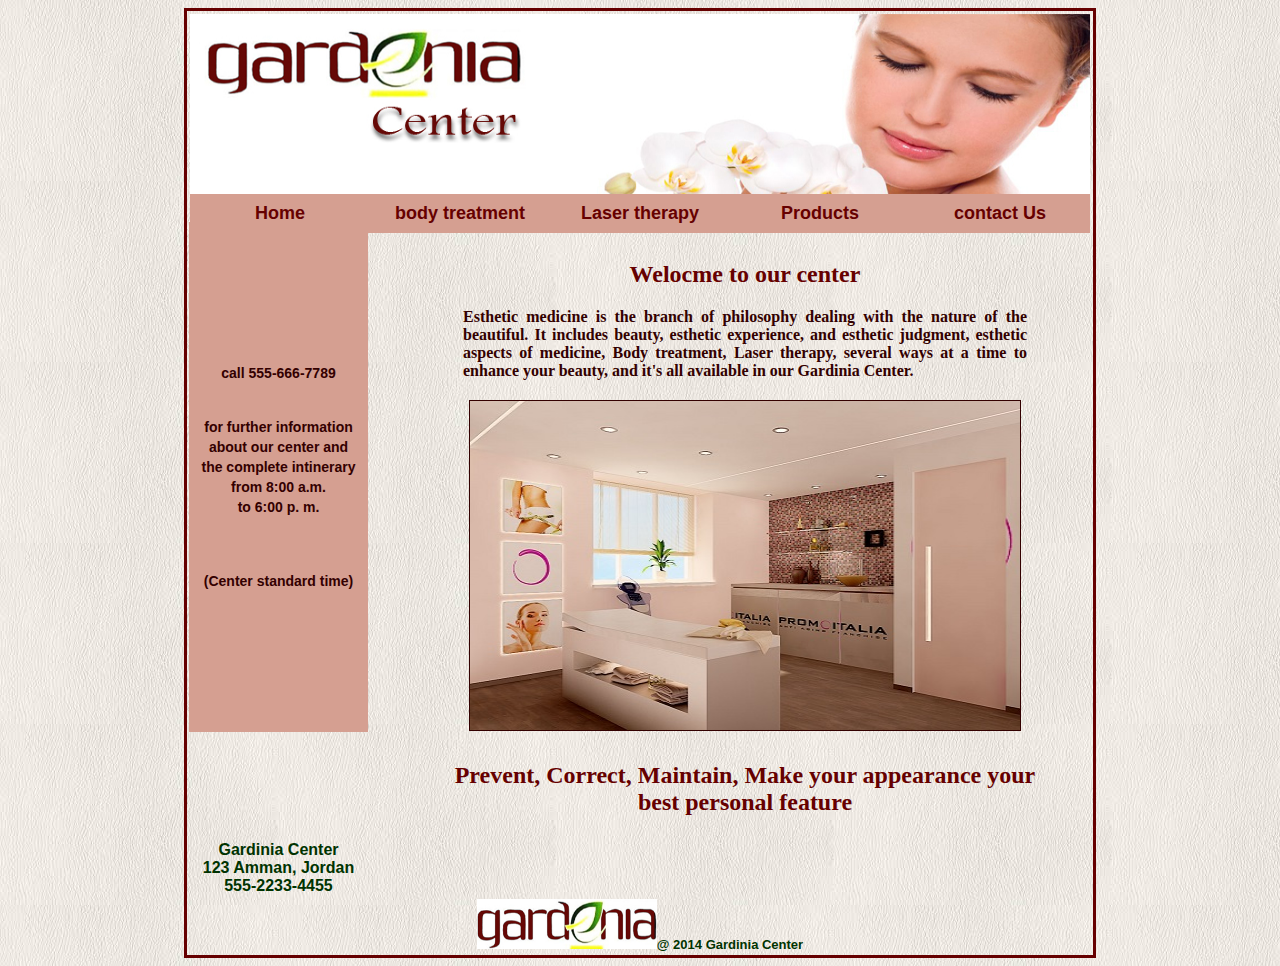
<file: index.html>
<!DOCTYPE html PUBLIC "-//W3C//DTD XHTML 1.0 Transitional//EN" "http://www.w3.org/TR/xhtml1/DTD/xhtml1-transitional.dtd">
<html xmlns="http://www.w3.org/1999/xhtml">
<head>
<meta http-equiv="Content-Type" content="text/html; charset=utf-8" />
<!-- TemplateBeginEditable name="doctitle" -->
<title>Gardinia Center website</title>
<!-- TemplateEndEditable -->
<style type="text/css">
body {
	background-image: url(assets/back.jpg);
	background-repeat: repeat;
}
.top  {  display:inline;
        padding-left:900px;
        
         		 } 
</style>
<link href="beauty.css" rel="stylesheet" type="text/css" />
<link href="SpryAssets/SpryMenuBarHorizontal.css" rel="stylesheet" type="text/css" />
<!-- TemplateBeginEditable name="head" -->
<!-- TemplateEndEditable -->
<script src="SpryAssets/SpryMenuBar.js" type="text/javascript"></script>
<script type="text/javascript">
function MM_swapImgRestore() { //v3.0
  var i,x,a=document.MM_sr; for(i=0;a&&i<a.length&&(x=a[i])&&x.oSrc;i++) x.src=x.oSrc;
}
function MM_preloadImages() { //v3.0
  var d=document; if(d.images){ if(!d.MM_p) d.MM_p=new Array();
    var i,j=d.MM_p.length,a=MM_preloadImages.arguments; for(i=0; i<a.length; i++)
    if (a[i].indexOf("#")!=0){ d.MM_p[j]=new Image; d.MM_p[j++].src=a[i];}}
}

function MM_findObj(n, d) { //v4.01
  var p,i,x;  if(!d) d=document; if((p=n.indexOf("?"))>0&&parent.frames.length) {
    d=parent.frames[n.substring(p+1)].document; n=n.substring(0,p);}
  if(!(x=d[n])&&d.all) x=d.all[n]; for (i=0;!x&&i<d.forms.length;i++) x=d.forms[i][n];
  for(i=0;!x&&d.layers&&i<d.layers.length;i++) x=MM_findObj(n,d.layers[i].document);
  if(!x && d.getElementById) x=d.getElementById(n); return x;
}

function MM_swapImage() { //v3.0
  var i,j=0,x,a=MM_swapImage.arguments; document.MM_sr=new Array; for(i=0;i<(a.length-2);i+=3)
   if ((x=MM_findObj(a[i]))!=null){document.MM_sr[j++]=x; if(!x.oSrc) x.oSrc=x.src; x.src=a[i+2];}
}
</script>
<meta name="home " content="gardinia center health center " />
<meta name="keywords" content="gardinia center health center " />
<meta name="description" content="gardinia center health center " />
</head>

<body onload="MM_preloadImages('assets/clinic center.jpg')">
<table width="900" height="918" align="center" class="border">
  <tr>
    <td height="84" colspan="5"><img src="assets/banner.jpg" width="900" height="180" alt="banner image" />
      <ul id="MenuBar1" class="MenuBarHorizontal">
        <li><a href="index.html">Home</a></li>
<li><a href="body treatment.html">body treatment</a></li>
<li><a href="Laser therapy.html">Laser therapy</a></li>
<li><a href="Products.html">Products</a></li>
<li><a href="contact us.html">contact Us</a></li>
    </ul></td>
  </tr>
  <tr>
    <td width="177" rowspan="4" align="center" bgcolor="#D59F91"><p class="colomn">call 555-666-7789</p>
      <p class="colomn">for further information about our center and the complete intinerary from 8:00 a.m.<br />
        to 6:00 p. m.</p>
      <p class="colomn"><br />
    (Center standard time)</p></td>
    <td width="78" height="34">&nbsp;</td>
    <td colspan="2" align="center">&nbsp;</td>
    <td width="49">&nbsp;</td>
  </tr>
  <tr>
    <td>&nbsp;</td>
    <td colspan="2" align="center"><span class="head1">Welocme to our  center</span></td>
    <td>&nbsp;</td>
  </tr>
  <tr>
    <td>&nbsp;</td>
    <td colspan="2" align="center"><p class="font">Esthetic medicine is the branch of philosophy dealing with the nature of the beautiful. It includes beauty, esthetic experience, and esthetic judgment, esthetic aspects of medicine, Body treatment, Laser therapy, several ways at a time to enhance your beauty, and it's all available in our Gardinia Center. </p></td>
    <td>&nbsp;</td>
  </tr>
  <tr>
    <td height="253">&nbsp;</td>
    <td colspan="2" align="center"><a href="#" onmouseout="MM_swapImgRestore()" onmouseover="MM_swapImage('Image3','','assets/clinic center.jpg',1)"><img src="assets/cen1.jpg" width="550" height="329" class="borderimg" id="Image3" /></a></td>
    <td>&nbsp;</td>
  </tr>
  <tr>
    <td rowspan="2" align="center"><p>&nbsp;</p>
    <p>&nbsp;</p></td>
    <td>&nbsp;</td>
    <td width="305">&nbsp;</td>
    <td width="275">&nbsp;</td>
    <td>&nbsp;</td>
  </tr>
  <tr>
    <td height="60">&nbsp;</td>
    <td colspan="2" align="center" class="head1">Prevent, Correct, Maintain, Make your appearance your best personal feature</td>
    <td>&nbsp;</td>
  </tr>
  <tr>
    <td align="center"><br />
      <span class="addres">Gardinia Center</span><br />
      <span class="addres">123 Amman, Jordan</span><br />
    <span class="addres">555-2233-4455</span></td>
    <td>&nbsp;</td>
    <td>&nbsp;</td>
    <td>&nbsp;</td>
    <td>&nbsp;</td>
  </tr>
  <tr>
    <td height="24" colspan="5" align="center"><span class="footer"><!-- #BeginLibraryItem "/Library/footer.lbi" --> <img src="assets/footer.png" width="180" height="50" alt="footer image"><!-- #EndLibraryItem -->@ 2014 Gardinia Center</span></td>
  </tr>
</table>
<script type="text/javascript">
var MenuBar1 = new Spry.Widget.MenuBar("MenuBar1", {imgDown:"SpryAssets/SpryMenuBarDownHover.gif", imgRight:"SpryAssets/SpryMenuBarRightHover.gif"});
</script>
 
</body>
</html>
</file>
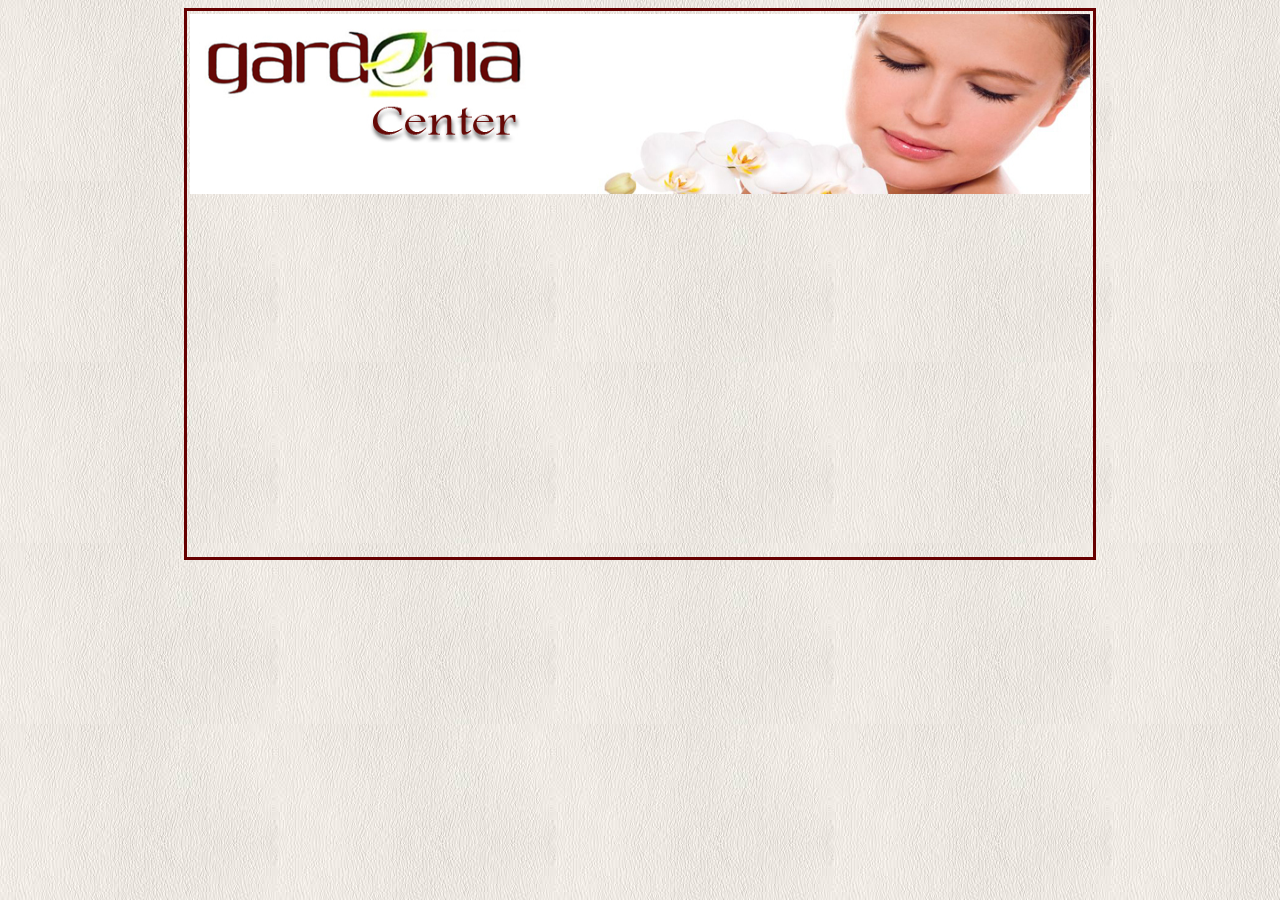
<file: aesthetics.htm>
<!DOCTYPE html PUBLIC "-//W3C//DTD XHTML 1.0 Transitional//EN" "http://www.w3.org/TR/xhtml1/DTD/xhtml1-transitional.dtd">
<html xmlns="http://www.w3.org/1999/xhtml">
<head>
<meta http-equiv="Content-Type" content="text/html; charset=utf-8" />
<!-- TemplateBeginEditable name="doctitle" -->
<title>Untitled Document</title>
<!-- TemplateEndEditable -->
<style type="text/css">
body {
	background-image: url(assets/back.jpg);
	background-repeat: repeat;
}
</style>
<link href="beauty.css" rel="stylesheet" type="text/css" />
<!-- TemplateBeginEditable name="head" -->
<!-- TemplateEndEditable -->
</head>

<body>
<table width="900" align="center" class="border">
  <tr>
    <td height="84" colspan="5"><img src="assets/banner.jpg" width="900" height="180" alt="banner image" /></td>
  </tr>
  <tr>
    <td>&nbsp;</td>
    <td>&nbsp;</td>
    <td>&nbsp;</td>
    <td>&nbsp;</td>
    <td>&nbsp;</td>
  </tr>
  <tr>
    <td>&nbsp;</td>
    <td>&nbsp;</td>
    <td>&nbsp;</td>
    <td>&nbsp;</td>
    <td>&nbsp;</td>
  </tr>
  <tr>
    <td>&nbsp;</td>
    <td>&nbsp;</td>
    <td>&nbsp;</td>
    <td>&nbsp;</td>
    <td>&nbsp;</td>
  </tr>
  <tr>
    <td>&nbsp;</td>
    <td>&nbsp;</td>
    <td>&nbsp;</td>
    <td>&nbsp;</td>
    <td>&nbsp;</td>
  </tr>
  <tr>
    <td>&nbsp;</td>
    <td>&nbsp;</td>
    <td>&nbsp;</td>
    <td>&nbsp;</td>
    <td>&nbsp;</td>
  </tr>
  <tr>
    <td>&nbsp;</td>
    <td>&nbsp;</td>
    <td>&nbsp;</td>
    <td>&nbsp;</td>
    <td>&nbsp;</td>
  </tr>
  <tr>
    <td>&nbsp;</td>
    <td>&nbsp;</td>
    <td>&nbsp;</td>
    <td>&nbsp;</td>
    <td>&nbsp;</td>
  </tr>
  <tr>
    <td height="202">&nbsp;</td>
    <td>&nbsp;</td>
    <td>&nbsp;</td>
    <td>&nbsp;</td>
    <td>&nbsp;</td>
  </tr>
</table>
</body>
</html>
</file>
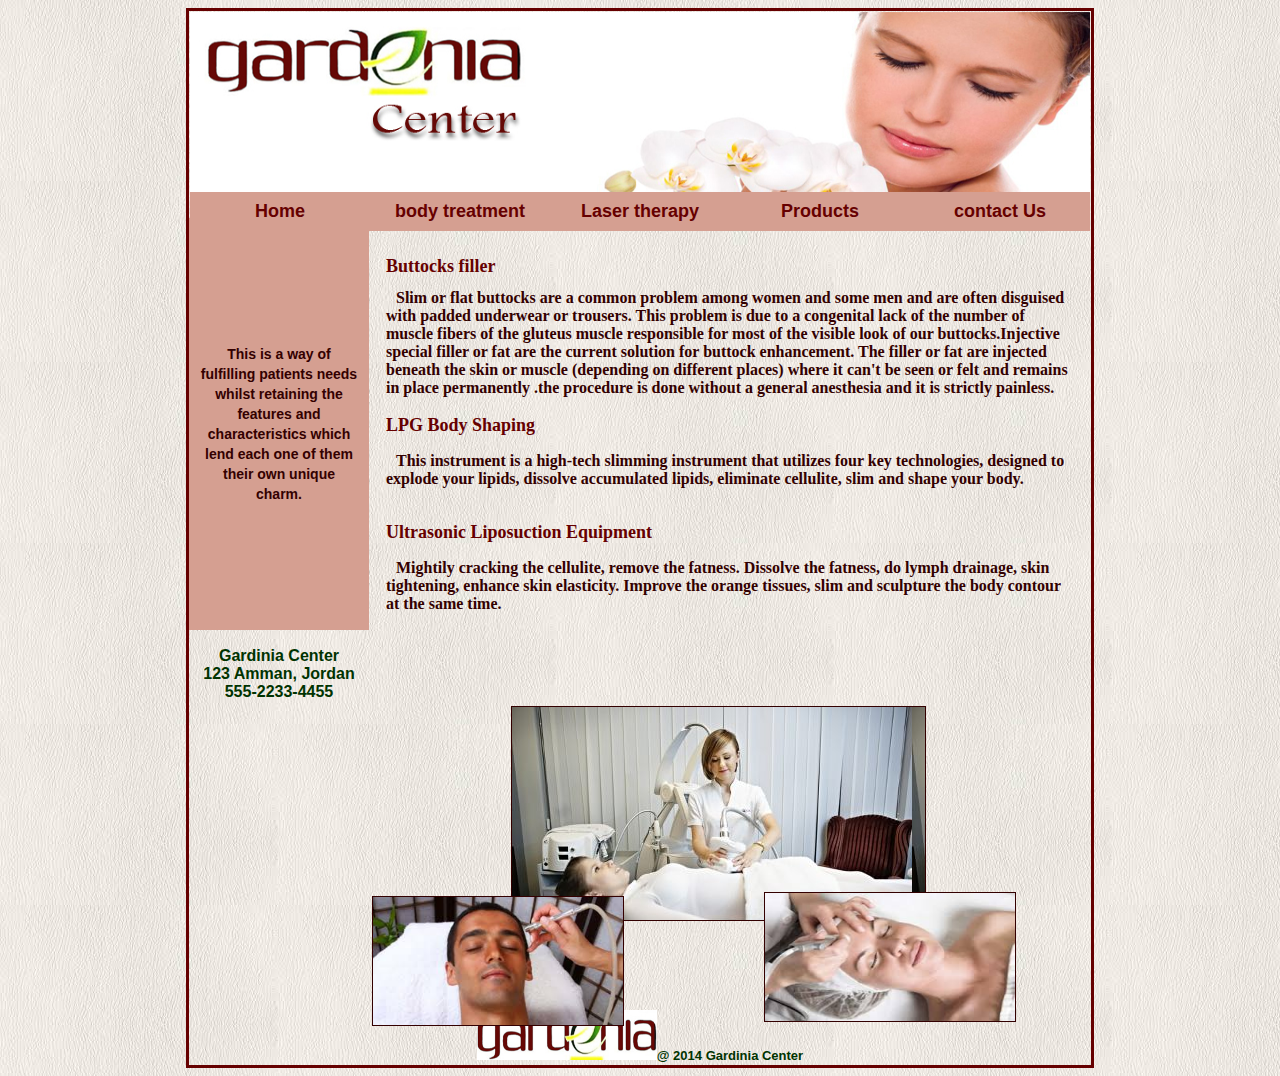
<file: body treatment.html>
<!DOCTYPE html PUBLIC "-//W3C//DTD XHTML 1.0 Transitional//EN" "http://www.w3.org/TR/xhtml1/DTD/xhtml1-transitional.dtd">
<html xmlns="http://www.w3.org/1999/xhtml">
<head>
<meta http-equiv="Content-Type" content="text/html; charset=utf-8" />
<meta name="body treatment" content="body treatment health center" />
<meta name="keywords" content="gardinia center body treatment health center" />
<!-- TemplateBeginEditable name="doctitle" -->
<title>body treatment health center easthetic medicine</title>
<!-- TemplateEndEditable -->
<style type="text/css">
body {
	background-image: url(assets/back.jpg);
	background-repeat: repeat;
}

</style>
<link href="beauty.css" rel="stylesheet" type="text/css" />
<link href="SpryAssets/SpryMenuBarHorizontal.css" rel="stylesheet" type="text/css" />
<style type="text/css">
#children {
	position: absolute;
	left: 511px;
	top: 706px;
	width: 413px;
	height: 213px;
	z-index: 1;
	background-image: url(assets/01_male_026.jpg);
	border: thin solid #300;
}
#man {
	position: absolute;
	left: 372px;
	top: 896px;
	width: 200px;
	height: 120px;
	z-index: 2;
	visibility: visible;
	overflow: visible;
}
#woman {
	position: absolute;
	left: 764px;
	top: 892px;
	width: 199px;
	height: 119px;
	z-index: 3;
	overflow: visible;
	visibility: visible;
}
</style>
<!-- TemplateBeginEditable name="head" -->
<!-- TemplateEndEditable -->
<script src="SpryAssets/SpryMenuBar.js" type="text/javascript"></script>
<script type="text/javascript">
function MM_preloadImages() { //v3.0
  var d=document; if(d.images){ if(!d.MM_p) d.MM_p=new Array();
    var i,j=d.MM_p.length,a=MM_preloadImages.arguments; for(i=0; i<a.length; i++)
    if (a[i].indexOf("#")!=0){ d.MM_p[j]=new Image; d.MM_p[j++].src=a[i];}}
}
</script>
<meta name="description" content="gardinia center health center body treatment" />
</head>

<body>
<div id="children"></div>
<div id="man"><img src="assets/1.jpg" width="250" height="128" alt="man image" /></div>
<div id="woman"><img src="assets/2.jpg" width="250" height="128" alt="woman" /></div>
<table width="900" height="1031" align="center" cellspacing="0" class="border">
  <tr>
    <td height="84" colspan="5"><img src="assets/banner.jpg" alt="banner image" width="900" height="180" usemap="#Map" border="0" />
      <ul id="MenuBar1" class="MenuBarHorizontal">
        <li><a href="index.html">Home</a></li>
<li><a href="body treatment.html">body treatment</a></li>
<li><a href="Laser therapy.html">Laser therapy</a></li>
<li><a href="Products.html">Products</a></li>
<li><a href="contact us.html">contact Us</a></li>
    </ul></td>
  </tr>
  <tr>
    <td width="178" rowspan="5" align="center" bgcolor="#D59F91"><p class="colomn">This is a way of fulfilling patients needs whilst retaining the features and characteristics which lend each one of them their own unique charm.</p></td>
   
    <td width="14" height="34" rowspan="2"></td>
    <td height="24" colspan="2" align="left"><p class="head2">
        
    </p></td>
    <td width="15" rowspan="2">&nbsp;</td>
  </tr>
  <tr>
    <td height="42" colspan="2" align="left"><span class="head2">Buttocks filler</span></td>
  </tr>
  <tr>
    <td height="98">&nbsp;</td>
    <td colspan="2" align="left"><span class="head2"><span class="font">Slim or flat buttocks are a common problem among women and some men and are often disguised with padded underwear or trousers. This problem is due to a congenital lack of the number of muscle fibers of the gluteus muscle responsible for most of the visible look of our buttocks.Injective special filler or fat are the current solution for buttock enhancement. The filler or fat are injected beneath the skin or muscle (depending on different places) where it can't be seen or felt and remains in place permanently .the procedure is done without a general anesthesia and it is strictly painless.</span></span></td>
    <td>&nbsp;</td>
  </tr>
  <tr>
    <td height="81">&nbsp;</td>
    <td colspan="2"><p><strong class="head2">LPG Body Shaping</strong></p>
    <p><span class="font">This instrument is a high-tech slimming instrument that utilizes four key technologies, designed to explode your lipids, dissolve accumulated lipids, eliminate cellulite, slim and shape your body. </span></p></td>
    <td>&nbsp;</td>
  </tr>
  <tr>
    <td height="21">&nbsp;</td>
    <td colspan="2"><p><strong class="head2">Ultrasonic Liposuction Equipment</strong></p>
      <p><span class="font">Mightily cracking the cellulite, remove the fatness. Dissolve the fatness, do lymph drainage, skin tightening, enhance skin elasticity. Improve the orange tissues, slim and sculpture the body contour at the same time. </span></p></td>
    <td>&nbsp;</td>
  </tr>
  <tr>
    <td rowspan="2" align="center"><p></p>
    <p><span class="addres">Gardinia Center</span><br />
      <span class="addres">123 Amman, Jordan</span><br />
    <span class="addres">555-2233-4455</span></p></td>
    <td>&nbsp;</td>
    <td width="643" rowspan="2">&nbsp;</td>
    <td width="42">&nbsp;</td>
    <td>&nbsp;</td>
  </tr>
  <tr>
    <td height="38">&nbsp;</td>
    <td>&nbsp;</td>
    <td>&nbsp;</td>
  </tr>
  <tr>
    <td height="183" align="center"><br /></td>
    <td>&nbsp;</td>
    <td><p>&nbsp;</p>
    <p>&nbsp;</p>
    <p>&nbsp;</p>
    <p>&nbsp;</p>
    <p>&nbsp;</p>
    <p>&nbsp;</p>
    <p>&nbsp;</p>
    <p>&nbsp;</p></td>
    <td>&nbsp;</td>
    <td>&nbsp;</td>
  </tr>
  <tr>
    <td height="55" colspan="5" align="center"><span class="footer"><!-- #BeginLibraryItem "/Library/footer.lbi" --> <img src="assets/footer.png" width="180" height="50" alt="footer image"><!-- #EndLibraryItem -->@ 2014 Gardinia Center</span></td>
  </tr>
</table>
<map name="Map" id="Map">
  <area shape="rect" coords="10,8,364,151" href="index.html" />
</map>
<script type="text/javascript">
var MenuBar1 = new Spry.Widget.MenuBar("MenuBar1", {imgDown:"SpryAssets/SpryMenuBarDownHover.gif", imgRight:"SpryAssets/SpryMenuBarRightHover.gif"});
</script>
</body>
</html>
</file>
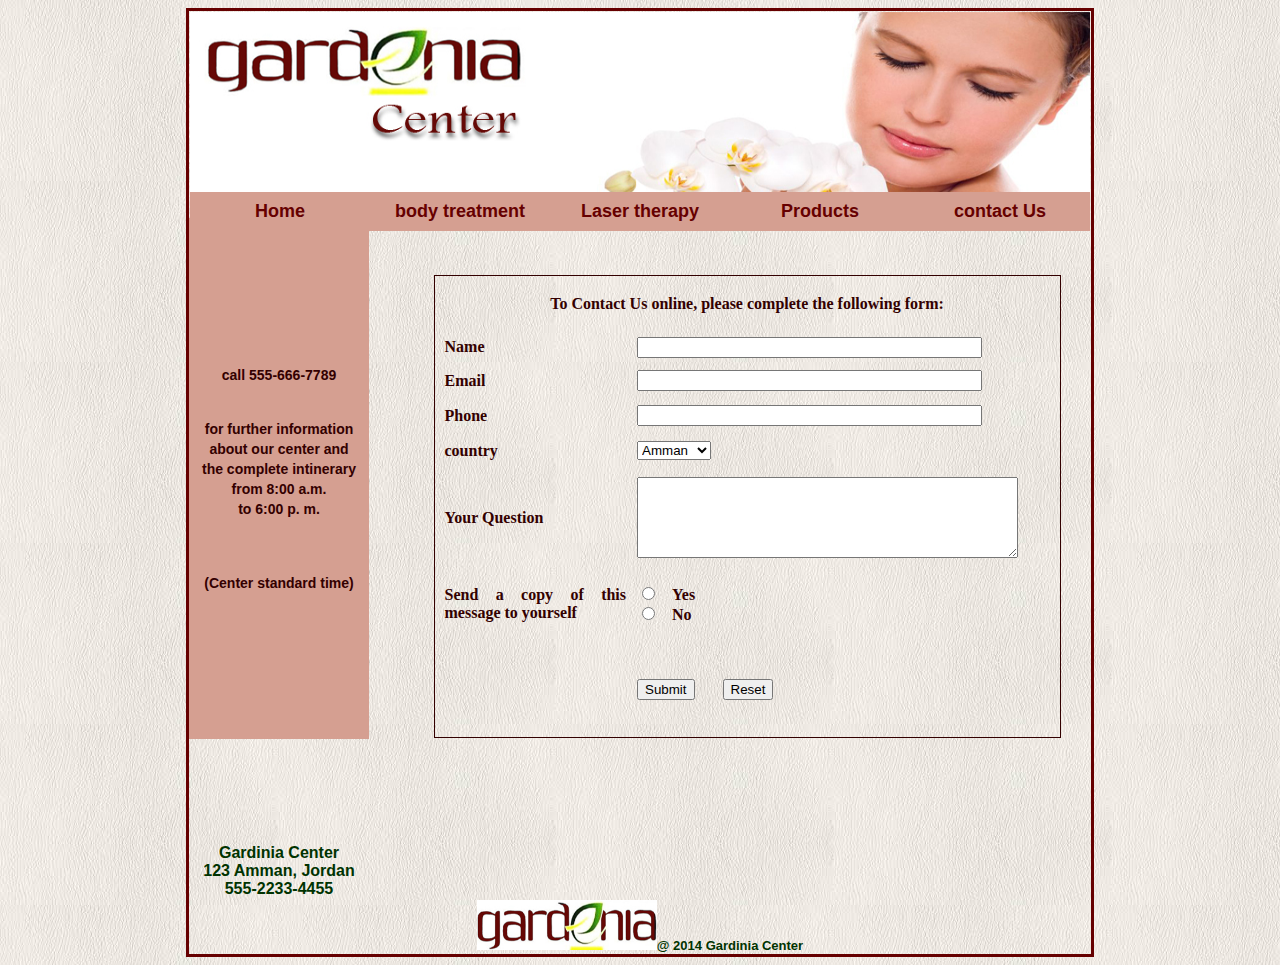
<file: contact us.html>
<!DOCTYPE html PUBLIC "-//W3C//DTD XHTML 1.0 Transitional//EN" "http://www.w3.org/TR/xhtml1/DTD/xhtml1-transitional.dtd">
<html xmlns="http://www.w3.org/1999/xhtml">
<head>
<meta http-equiv="Content-Type" content="text/html; charset=utf-8" />
<!-- TemplateBeginEditable name="doctitle" -->
<title>contact us</title>
<!-- TemplateEndEditable -->
<style type="text/css">
body {
	background-image: url(assets/back.jpg);
	background-repeat: repeat;
}
.top  {  display:inline;
        padding-left:900px;
        
         		 } 
</style>
<link href="beauty.css" rel="stylesheet" type="text/css" />
<link href="SpryAssets/SpryMenuBarHorizontal.css" rel="stylesheet" type="text/css" />
<!-- TemplateBeginEditable name="head" -->
<!-- TemplateEndEditable -->
<script src="SpryAssets/SpryMenuBar.js" type="text/javascript"></script>
<script type="text/javascript">
function MM_preloadImages() { //v3.0
  var d=document; if(d.images){ if(!d.MM_p) d.MM_p=new Array();
    var i,j=d.MM_p.length,a=MM_preloadImages.arguments; for(i=0; i<a.length; i++)
    if (a[i].indexOf("#")!=0){ d.MM_p[j]=new Image; d.MM_p[j++].src=a[i];}}
}
</script>
<meta name="contact" content="gardinia center health center body treatment" />
<meta name="" content="" />
<meta name="description" content="gardinia center health center contact us page" />
<meta name="keywords" content="gardinia center health center contact us page" />
<meta name="contact" content="gardinia center health center contact us page" />
</head>

<body>
<table width="900" height="926" align="center" cellspacing="0" class="border">
  <tr>
    <td height="84" colspan="5"><img src="assets/banner.jpg" alt="banner image" width="900" height="180" usemap="#Map" border="0" />
      <ul id="MenuBar1" class="MenuBarHorizontal">
        <li><a href="index.html">Home</a></li>
<li><a href="body treatment.html">body treatment</a></li>
<li><a href="Laser therapy.html">Laser therapy</a></li>
<li><a href="Products.html">Products</a></li>
<li><a href="contact us.html">contact Us</a></li>
    </ul></td>
  </tr>
  <tr>
    <td width="178" rowspan="2" align="center" bgcolor="#D59F91"><p class="colomn">call 555-666-7789</p>
      <p class="colomn">for further information about our center and the complete intinerary from 8:00 a.m.<br />
        to 6:00 p. m.</p>
      <p class="colomn"><br />
    (Center standard time)</p></td>
    <td width="41" height="54">&nbsp;</td>
    <td colspan="2" align="center">&nbsp;</td>
    <td width="7">&nbsp;</td>
  </tr>
  <tr>
    <td height="429">&nbsp;</td>
    <td colspan="2" align="center"><form id="contact us" name="contact us" method="post" action="mailto:ulakasim@yahoo.com">
      <table width="627" height="442" cellspacing="0" class="borderform">
        <tr>
          <th height="53" colspan="2" class="fontform" scope="col">To Contact Us online, please complete the following form:</th>
          </tr>
        <tr>
          <td width="195" height="30" class="font">Name</td>
          <td width="426"><input name="name" type="text" id="name" size="40" maxlength="100" /></td>
        </tr>
        <tr>
          <td height="33" class="font">Email</td>
          <td><input name="email" type="text" id="email" size="40" maxlength="20" /></td>
        </tr>
        <tr>
          <td height="33" class="font">Phone</td>
          <td><input name="phoneno" type="text" id="phoneno" size="40" maxlength="20" /></td>
        </tr>
        <tr>
          <td height="33" class="font">country</td>
          <td><select name="country" id="country">
            <option value="amman">Amman</option>
            <option value="lebanon">Lebanon</option>
            <option value="Iraq">Iraq</option>
            <option value="france">France</option>
            <option value="canada">Canada</option>
            <option value="USA">USA</option>
          </select></td>
        </tr>
        <tr>
          <td height="97" class="font">Your Question</td>
          <td><textarea name="question" id="question" cols="45" rows="5"></textarea></td>
        </tr>
        <tr>
          <td class="font">Send a copy of this message to yourself</td>
          <td><p>
            <label>
              <input type="radio" name="sendmsg" value="positive" id="sendmsg_0" />
              <span class="font">Yes</span></label>
            <br />
            <label>
              <input type="radio" name="sendmsg" value="negative" id="sendmsg_1" />
              <span class="font">No</span></label>
            <br />
          </p></td>
        </tr>
        <tr>
          <td height="94">&nbsp;</td>
          <td><input type="submit" name="Submit" id="Submit" value="Submit" />    &nbsp; &nbsp; &nbsp; <input type="reset" name="Reset" id="button" value="Reset" /></td>
        </tr>
        </table>
    </form></td>
    <td>&nbsp;</td>
  </tr>
  <tr>
    <td height="59" align="center"><p>&nbsp;</p>
    <p>&nbsp;</p></td>
    <td>&nbsp;</td>
    <td width="371">&nbsp;</td>
    <td width="295">&nbsp;</td>
    <td>&nbsp;</td>
  </tr>
  <tr>
    <td align="center"><br />
      <span class="addres">Gardinia Center</span><br />
      <span class="addres">123 Amman, Jordan</span><br />
    <span class="addres">555-2233-4455</span></td>
    <td>&nbsp;</td>
    <td>&nbsp;</td>
    <td>&nbsp;</td>
    <td>&nbsp;</td>
  </tr>
  <tr>
    <td height="24" colspan="5" align="center"><span class="footer"><!-- #BeginLibraryItem "/Library/footer.lbi" --> <img src="assets/footer.png" width="180" height="50" alt="footer image"><!-- #EndLibraryItem -->@ 2014 Gardinia Center</span></td>
  </tr>
</table>
<map name="Map" id="Map">
  <area shape="rect" coords="7,9,356,142" href="index.html" />
</map>
<script type="text/javascript">
var MenuBar1 = new Spry.Widget.MenuBar("MenuBar1", {imgDown:"SpryAssets/SpryMenuBarDownHover.gif", imgRight:"SpryAssets/SpryMenuBarRightHover.gif"});
</script>
</body>
</html>
</file>
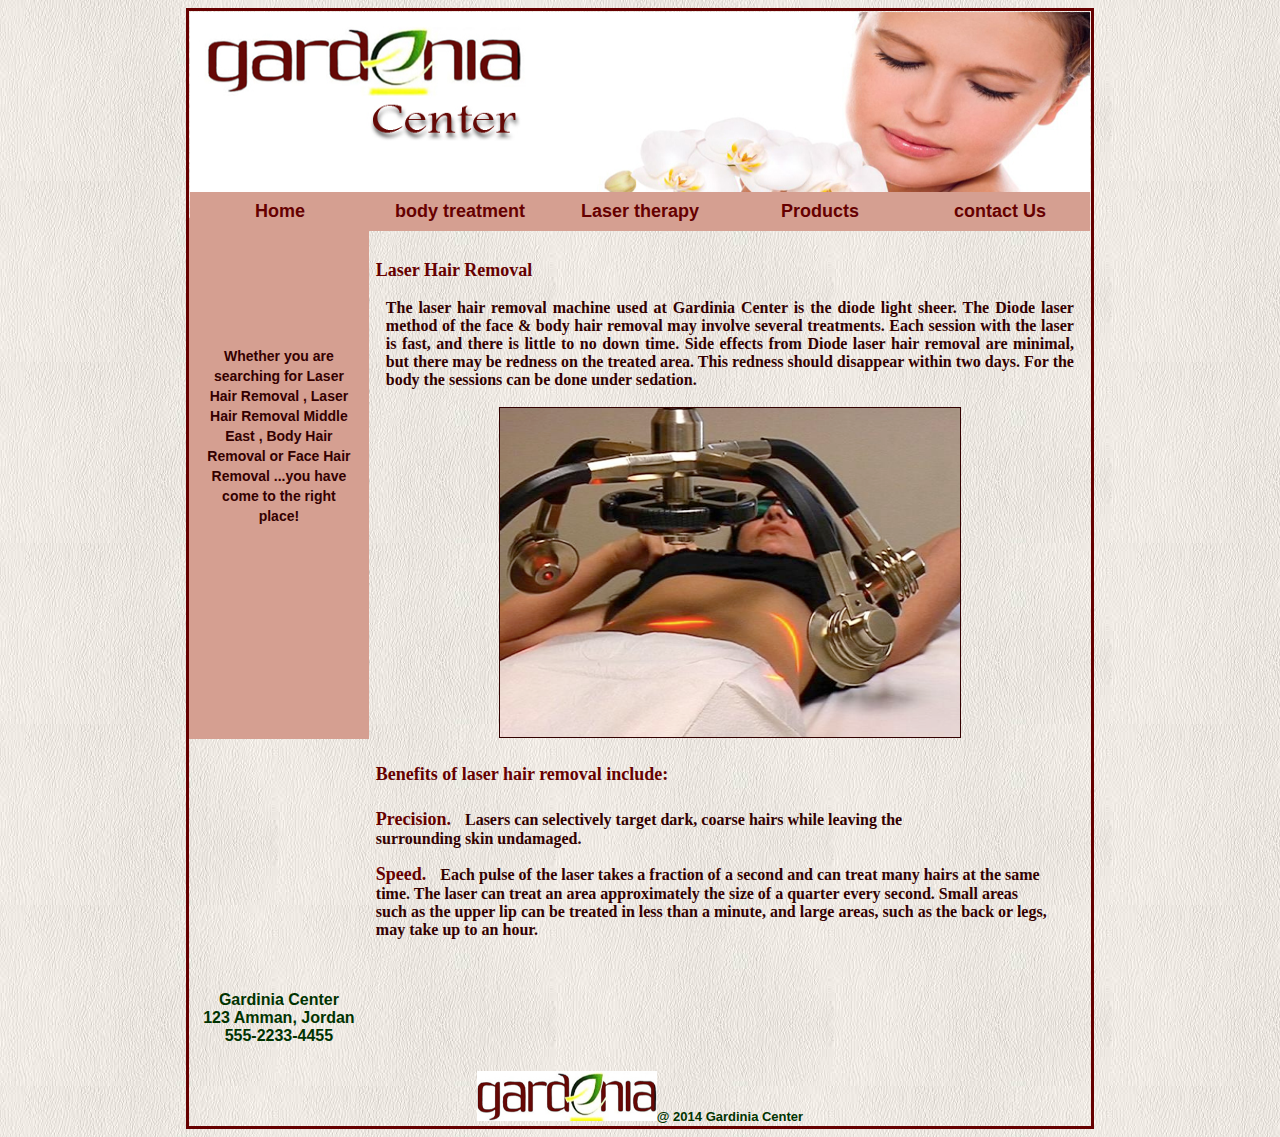
<file: Laser therapy.html>
<!DOCTYPE html PUBLIC "-//W3C//DTD XHTML 1.0 Transitional//EN" "http://www.w3.org/TR/xhtml1/DTD/xhtml1-transitional.dtd">
<html xmlns="http://www.w3.org/1999/xhtml">
<head>
<meta http-equiv="Content-Type" content="text/html; charset=utf-8" />
<!-- TemplateBeginEditable name="doctitle" -->
<title>Laser tharapy</title>
<!-- TemplateEndEditable -->
<style type="text/css">
body {
	background-image: url(assets/back.jpg);
	background-repeat: repeat;
}

</style>
<link href="beauty.css" rel="stylesheet" type="text/css" />
<link href="SpryAssets/SpryMenuBarHorizontal.css" rel="stylesheet" type="text/css" />
<!-- TemplateBeginEditable name="head" -->
<!-- TemplateEndEditable -->
<script src="SpryAssets/SpryMenuBar.js" type="text/javascript"></script>
<script type="text/javascript">
function MM_preloadImages() { //v3.0
  var d=document; if(d.images){ if(!d.MM_p) d.MM_p=new Array();
    var i,j=d.MM_p.length,a=MM_preloadImages.arguments; for(i=0; i<a.length; i++)
    if (a[i].indexOf("#")!=0){ d.MM_p[j]=new Image; d.MM_p[j++].src=a[i];}}
}
</script>
<meta name="keywords" content="gardinia center health center lazer therapy page" />
<meta name="lazer therapy " content="gardinia center health center lazer therapy page" />
<meta name="keywords" content="gardinia center health center " />
<meta name="description" content="gardinia center health center " />
</head>

<body>
<table width="900" height="1085" align="center" cellspacing="0" class="border">
  <tr>
    <td height="84" colspan="5"><img src="assets/banner.jpg" alt="banner image" width="900" height="180" usemap="#Map" border="0" />
      <ul id="MenuBar1" class="MenuBarHorizontal">
        <li><a href="index.html">Home</a></li>
        <li><a href="body treatment.html">body treatment</a></li>
        <li><a href="Laser therapy.html">Laser therapy</a></li>
        <li><a href="Products.html">Products</a></li>
        <li><a href="contact us.html">contact Us</a></li>
    </ul></td>
  </tr>
  <tr>
    <td width="177" rowspan="4" align="center" bgcolor="#D59F91"><p class="colomn">Whether you are searching for Laser Hair Removal , Laser Hair Removal Middle East , Body Hair Removal or Face Hair Removal ...you have come to the right place!</p>
    <br />      
    <p class="colomn">&nbsp;</p></td>
    <td width="4" height="21">&nbsp;</td>
    <td colspan="2" align="center">&nbsp;</td>
    <td width="1">&nbsp;</td>
  </tr>
  <tr>
    <td height="151">&nbsp;</td>
    <td colspan="2" align="left"><p class="head2">Laser Hair Removal  </p>
    <p class="font">The laser hair removal machine used at Gardinia Center is the diode light sheer. The Diode laser method of the face &amp; body hair removal may involve several treatments. Each session with the laser is fast, and there is little to no down time. Side effects from Diode laser hair removal are minimal, but there may be redness on the treated area. This redness should disappear within two days. For the body the sessions can be done under sedation.</p></td>
    <td>&nbsp;</td>
  </tr>
  <tr>
    <td>&nbsp;</td>
    <td colspan="2" rowspan="2" align="center"><img src="assets/lazer equip..png" alt="lazer image" width="460" height="329" class="borderimg" border="0" /></td>
    <td>&nbsp;</td>
  </tr>
  <tr>
    <td height="180">&nbsp;</td>
    <td>&nbsp;</td>
  </tr>
  <tr>
    <td height="220" align="center"><p><br />
      </p>
      <p>&nbsp;</p>
    <p class="head1">&nbsp;</p></td>
    <td height="220" align="left">&nbsp;</td>
    <td height="220" align="left"><p class="head1"><span class="head2">Benefits of laser hair removal include:</span></p>
      <p><span class="head2"><strong>Precision</strong></span><strong class="head2">.</strong><span class="font"> Lasers can selectively target dark, coarse hairs while leaving the surrounding skin undamaged.</span></p>
      <p><span class="head2"><strong>Speed</strong></span><strong class="head2">.</strong><span class="font"> Each pulse of the laser takes a fraction of a second and can treat many hairs at the same time. The laser can treat an area approximately the size of a quarter every second. Small areas such as the upper lip can be treated in less than a minute, and large areas, such as the back or legs, may take up to an hour.</span></p>
    <p>&nbsp;</p></td>
    <td height="220" align="left">&nbsp;</td>
    <td>&nbsp;</td>
  </tr>
  <tr>
    <td height="29" align="center"><span class="addres">Gardinia Center</span><br />
      <span class="addres">123 Amman, Jordan</span><br />
    <span class="addres">555-2233-4455</span></td>
    <td>&nbsp;</td>
    <td width="668">&nbsp;</td>
    <td width="35">&nbsp;</td>
    <td>&nbsp;</td>
  </tr>
  <tr>
    <td height="21">&nbsp;</td>
    <td>&nbsp;</td>
    <td>&nbsp;</td>
    <td>&nbsp;</td>
    <td>&nbsp;</td>
  </tr>
  <tr>
    <td height="55" colspan="5" align="center"><span class="footer"><!-- #BeginLibraryItem "/Library/footer.lbi" --> <img src="assets/footer.png" width="180" height="50" alt="footer image"><!-- #EndLibraryItem -->@ 2014 Gardinia Center</span></td>
  </tr>
</table>
<map name="Map" id="Map">
  <area shape="rect" coords="12,11,347,155" href="index.html" />
</map>
<script type="text/javascript">
var MenuBar1 = new Spry.Widget.MenuBar("MenuBar1", {imgDown:"SpryAssets/SpryMenuBarDownHover.gif", imgRight:"SpryAssets/SpryMenuBarRightHover.gif"});
</script>
</body>
</html>
</file>
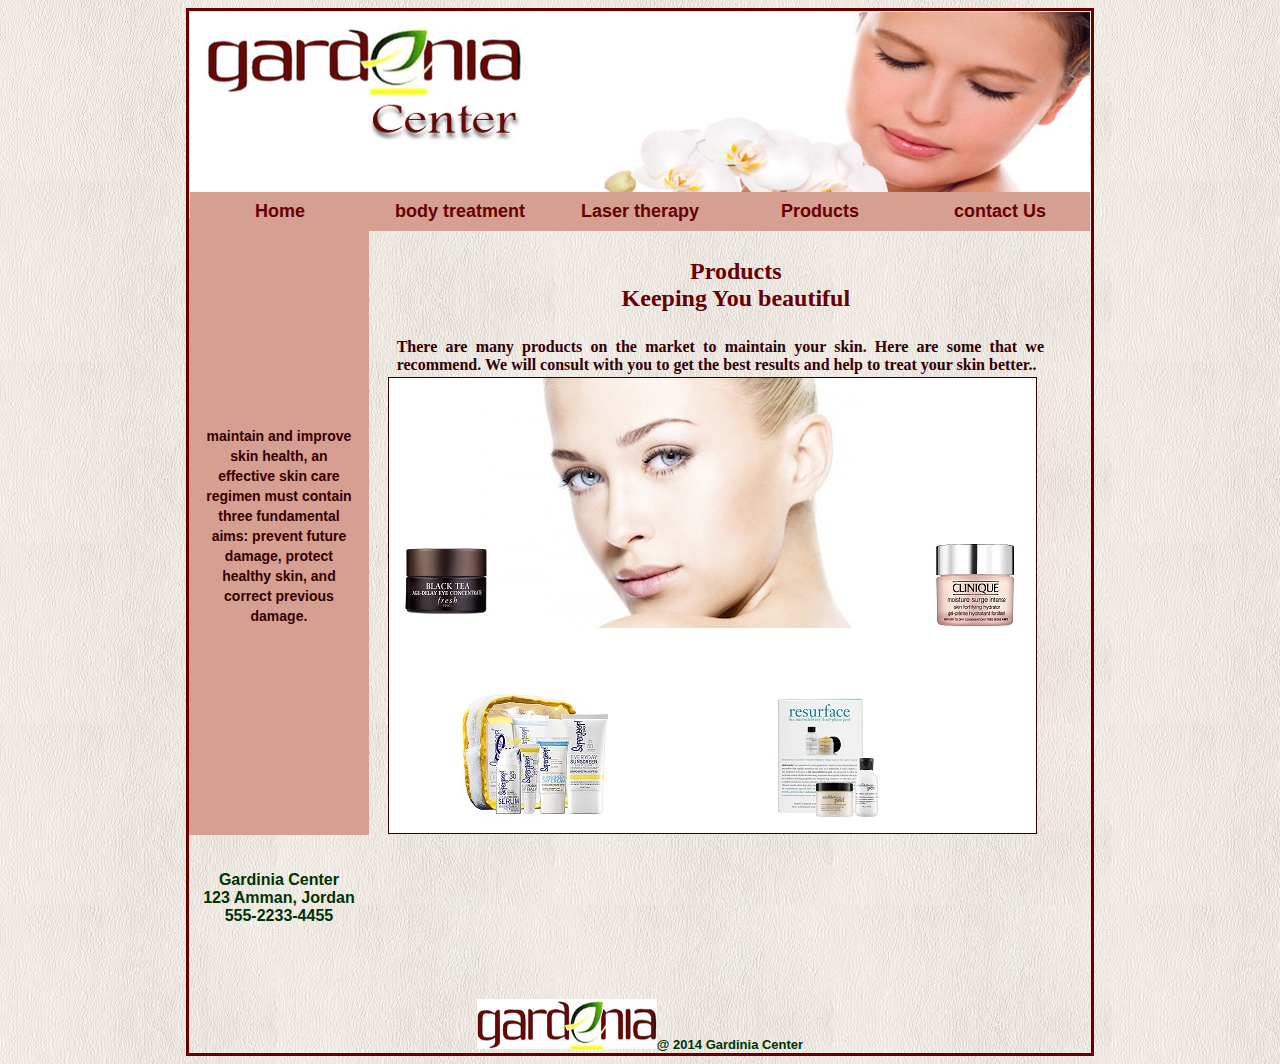
<file: Products.html>
<!DOCTYPE html PUBLIC "-//W3C//DTD XHTML 1.0 Transitional//EN" "http://www.w3.org/TR/xhtml1/DTD/xhtml1-transitional.dtd">
<html xmlns="http://www.w3.org/1999/xhtml">
<head>
<meta http-equiv="Content-Type" content="text/html; charset=utf-8" />
<!-- TemplateBeginEditable name="doctitle" -->
<title>Products</title>
<!-- TemplateEndEditable -->
<style type="text/css">
body {
	background-image: url(assets/back.jpg);
	background-repeat: repeat;
}
.top  {  display:inline;
        padding-left:900px;
        
         		 } 
</style>
<link href="beauty.css" rel="stylesheet" type="text/css" />
<link href="SpryAssets/SpryMenuBarHorizontal.css" rel="stylesheet" type="text/css" />
<!-- TemplateBeginEditable name="head" -->
<!-- TemplateEndEditable -->
<script src="SpryAssets/SpryMenuBar.js" type="text/javascript"></script>
<script type="text/javascript">
function MM_preloadImages() { //v3.0
  var d=document; if(d.images){ if(!d.MM_p) d.MM_p=new Array();
    var i,j=d.MM_p.length,a=MM_preloadImages.arguments; for(i=0; i<a.length; i++)
    if (a[i].indexOf("#")!=0){ d.MM_p[j]=new Image; d.MM_p[j++].src=a[i];}}
}
</script>
<meta name="products" content="gardinia center health center products pags" />
<meta name="keywords" content="gardinia center health center products page
" />
</head>

<body>
<table width="900" height="1048" align="center" cellspacing="0" class="border">
  <tr>
    <td height="84" colspan="5"><img src="assets/banner.jpg" alt="banner image" width="900" height="180" usemap="#Map2" border="0" />
      <ul id="MenuBar1" class="MenuBarHorizontal">
        <li><a href="index.html">Home</a></li>
        <li><a href="body treatment.html">body treatment</a></li>
        <li><a href="Laser therapy.html">Laser therapy</a></li>
        <li><a href="Products.html">Products</a></li>
        <li><a href="contact us.html">contact Us</a></li>
    </ul></td>
  </tr>
  <tr>
    <td width="179" rowspan="4" align="center" bgcolor="#D59F91"><p class="colomn">maintain and improve skin health, an effective skin care regimen must contain three fundamental aims: prevent future damage, protect healthy skin, and correct previous damage.</p></td>
    <td height="21" colspan="3">&nbsp;</td>
    <td width="2">&nbsp;</td>
  </tr>
  <tr>
    <td width="16" height="79">&nbsp;</td>
    <td colspan="2" align="center"><h1 class="head1">Products<br />
      Keeping You beautiful    </h1>
    <p class="head1"></p></td>
    <td>&nbsp;</td>
  </tr>
  <tr>
    <td>&nbsp;</td>
    <td class="font">There are many products on the market to maintain your skin. Here are some that we recommend. We will consult with you  to get the best results and help to treat your skin better..</td>
    <td class="font">&nbsp;</td>
    <td>&nbsp;</td>
  </tr>
  <tr>
    <td height="253">&nbsp;</td>
    <td colspan="2"><img src="assets/product.png" alt="products center" width="647" height="455" usemap="#Map" class="borderimg" border="0" /></td>
    <td>&nbsp;</td>
  </tr>
  <tr>
    <td rowspan="2" align="center"><p><br />
      <span class="addres">Gardinia Center</span><br />
    <span class="addres">123 Amman, Jordan</span><br />
    <span class="addres">555-2233-4455</span></p>
    <p>&nbsp;</p></td>
    <td>&nbsp;</td>
    <td width="666">&nbsp;</td>
    <td width="29">&nbsp;</td>
    <td>&nbsp;</td>
  </tr>
  <tr>
    <td>&nbsp;</td>
    <td>&nbsp;</td>
    <td>&nbsp;</td>
    <td>&nbsp;</td>
  </tr>
  <tr>
    <td>&nbsp;</td>
    <td>&nbsp;</td>
    <td>&nbsp;</td>
    <td>&nbsp;</td>
    <td>&nbsp;</td>
  </tr>
  <tr>
    <td height="24" colspan="5" align="center"><span class="footer"><!-- #BeginLibraryItem "/Library/footer.lbi" --> <img src="assets/footer.png" width="180" height="50" alt="footer image"><!-- #EndLibraryItem -->@ 2014 Gardinia Center</span></td>
  </tr>
</table>
<script type="text/javascript">
var MenuBar1 = new Spry.Widget.MenuBar("MenuBar1", {imgDown:"SpryAssets/SpryMenuBarDownHover.gif", imgRight:"SpryAssets/SpryMenuBarRightHover.gif"});
</script>


<map name="Map" id="Map">
  <area shape="rect" coords="60,305,237,444" href="http://www.sephora.com/sunblock" target="http://www.sephora.com/sunblock" alt="sunblock product" />
  <area shape="rect" coords="359,306,538,444" href="http://www.amazon.com/s/?ie=UTF8&amp;keywords=resurfacing&amp;tag=googhydr-20&amp;index=aps&amp;hvadid=34105613711&amp;hvpos=1s1&amp;hvexid=&amp;hvnetw=s&amp;hvrand=121" alt="resurface product" />
  <area shape="rect" coords="528,142,637,269" href="http://www.clinique.com/" target="http://www.clinique.com/" alt="clinique product" />
  <area shape="rect" coords="6,147,122,259" href="http://www.sephora.com/black-tea-age-delay-cream-P217512" alt="tea product" />
</map>

<map name="Map2" id="Map2">
  <area shape="rect" coords="15,7,353,159" href="index.html" />
</map>
</body>
</html>
</file>
<file: beauty.css>
@charset "utf-8";
.font {
	font-family: Candara;
	font-size: 16px;
	color: #300;
	font-weight: bold;
	padding-right: 10px;
	padding-left: 10px;
	text-align: justify;
}
.head1 {
	font-family: Candara;
	font-size: 24px;
	font-weight: bold;
	color: #600;
}
.head2 {
	font-family: Candara;
	font-size: 18px;
	color: #660000;
	font-weight: bolder;
}
.right-image {
	padding-right: 5px;
}
.ban-img {
	text-align: center;
}

.center-image {
	text-align: center;
	border: thin solid #933;
	padding-right: 30px;
	padding-left: 100px;
}
.colomn {
	font-family: Arial, Helvetica, sans-serif;
	font-size: 14px;
	color: #330000;
	line-height: 20px;
	font-weight: bold;
	padding: 10px;
}



.left-image {
	border: thin solid #003300;
	padding-left: 5px;
}
.border {
	border: medium solid #600;
}
.borderimg {
	border: thin solid #300;
}

#woman img {
	border: thin solid #300;
}
#man img {
	border: thin solid #300;
}


.footer {
	font-family: Arial, Helvetica, sans-serif;
	font-size: small;
	font-weight: bold;
	color: #030;
	text-align: center;
}
.addres {
	font-family: Arial, Helvetica, sans-serif;
	font-size: 16px;
	font-weight: bold;
	color: #030;
	text-align: center;
	padding-top: 10px;
}
.fontform {
	color: #300;
}
.borderform {
	border: thin solid #300;
}
</file>
<file: SpryAssets/SpryMenuBarHorizontal.css>
@charset "UTF-8";

/* SpryMenuBarHorizontal.css - version 0.6 - Spry Pre-Release 1.6.1 */

/* Copyright (c) 2006. Adobe Systems Incorporated. All rights reserved. */

/*******************************************************************************

 LAYOUT INFORMATION: describes box model, positioning, z-order

 *******************************************************************************/

/* The outermost container of the Menu Bar, an auto width box with no margin or padding */
ul.MenuBarHorizontal
{
	margin: 0;
	padding: 0;
	list-style-type: none;
	font-size: 18px;
	cursor: default;
	width: auto;
	font-family: Arial, Helvetica, sans-serif;
	font-weight: bold;
}
/* Set the active Menu Bar with this class, currently setting z-index to accomodate IE rendering bug: http://therealcrisp.xs4all.nl/meuk/IE-zindexbug.html */
ul.MenuBarActive
{
	z-index: 1000;
}
/* Menu item containers, position children relative to this container and are a fixed width */
ul.MenuBarHorizontal li
{
	margin: 0;
	padding: 0;
	list-style-type: none;
	font-size: 100%;
	position: relative;
	text-align: center;
	cursor: pointer;
	width: 180px;
	float: left;
	height: 25px;
}
/* Submenus should appear below their parent (top: 0) with a higher z-index, but they are initially off the left side of the screen (-1000em) */
ul.MenuBarHorizontal ul
{
	margin: 0;
	padding: 0;
	list-style-type: none;
	font-size: 100%;
	z-index: 1020;
	cursor: default;
	width: 8.2em;
	position: absolute;
	left: -1000em;
}
/* Submenu that is showing with class designation MenuBarSubmenuVisible, we set left to auto so it comes onto the screen below its parent menu item */
ul.MenuBarHorizontal ul.MenuBarSubmenuVisible
{
	left: auto;
}
/* Menu item containers are same fixed width as parent */
ul.MenuBarHorizontal ul li
{
	width: 8.2em;
}
/* Submenus should appear slightly overlapping to the right (95%) and up (-5%) */
ul.MenuBarHorizontal ul ul
{
	position: absolute;
	margin: -5% 0 0 95%;
}
/* Submenu that is showing with class designation MenuBarSubmenuVisible, we set left to 0 so it comes onto the screen */
ul.MenuBarHorizontal ul.MenuBarSubmenuVisible ul.MenuBarSubmenuVisible
{
	left: auto;
	top: 0;
}

/*******************************************************************************

 DESIGN INFORMATION: describes color scheme, borders, fonts

 *******************************************************************************/

/* Submenu containers have borders on all sides */
ul.MenuBarHorizontal ul
{
	border: 1px solid #CCC;
}
/* Menu items are a light gray block with padding and no text decoration */
ul.MenuBarHorizontal a
{
	display: block;
	cursor: pointer;
	background-color: #D59F91;
	padding: 0.5em 0.75em;
	color: #660000;
	text-decoration: none;
}
/* Menu items that have mouse over or focus have a blue background and white text */
ul.MenuBarHorizontal a:hover, ul.MenuBarHorizontal a:focus
{
	background-color: #600;
	color: #E39571;
}
/* Menu items that are open with submenus are set to MenuBarItemHover with a blue background and white text */
ul.MenuBarHorizontal a.MenuBarItemHover, ul.MenuBarHorizontal a.MenuBarItemSubmenuHover, ul.MenuBarHorizontal a.MenuBarSubmenuVisible
{
	background-color: #300;
	color: #D59F91;
}

/*******************************************************************************

 SUBMENU INDICATION: styles if there is a submenu under a given menu item

 *******************************************************************************/

/* Menu items that have a submenu have the class designation MenuBarItemSubmenu and are set to use a background image positioned on the far left (95%) and centered vertically (50%) */
ul.MenuBarHorizontal a.MenuBarItemSubmenu
{
	background-image: url(SpryMenuBarDown.gif);
	background-repeat: no-repeat;
	background-position: 95% 50%;
}
/* Menu items that have a submenu have the class designation MenuBarItemSubmenu and are set to use a background image positioned on the far left (95%) and centered vertically (50%) */
ul.MenuBarHorizontal ul a.MenuBarItemSubmenu
{
	background-image: url(SpryMenuBarRight.gif);
	background-repeat: no-repeat;
	background-position: 95% 50%;
}
/* Menu items that are open with submenus have the class designation MenuBarItemSubmenuHover and are set to use a "hover" background image positioned on the far left (95%) and centered vertically (50%) */
ul.MenuBarHorizontal a.MenuBarItemSubmenuHover
{
	background-image: url(SpryMenuBarDownHover.gif);
	background-repeat: no-repeat;
	background-position: 95% 50%;
}
/* Menu items that are open with submenus have the class designation MenuBarItemSubmenuHover and are set to use a "hover" background image positioned on the far left (95%) and centered vertically (50%) */
ul.MenuBarHorizontal ul a.MenuBarItemSubmenuHover
{
	background-image: url(SpryMenuBarRightHover.gif);
	background-repeat: no-repeat;
	background-position: 95% 50%;
}

/*******************************************************************************

 BROWSER HACKS: the hacks below should not be changed unless you are an expert

 *******************************************************************************/

/* HACK FOR IE: to make sure the sub menus show above form controls, we underlay each submenu with an iframe */
ul.MenuBarHorizontal iframe
{
	position: absolute;
	z-index: 1010;
	filter:alpha(opacity:0.1);
}
/* HACK FOR IE: to stabilize appearance of menu items; the slash in float is to keep IE 5.0 from parsing */
@media screen, projection
{
	ul.MenuBarHorizontal li.MenuBarItemIE
	{
		display: inline;
		f\loat: left;
		background: #FFF;
	}
}
</file>
